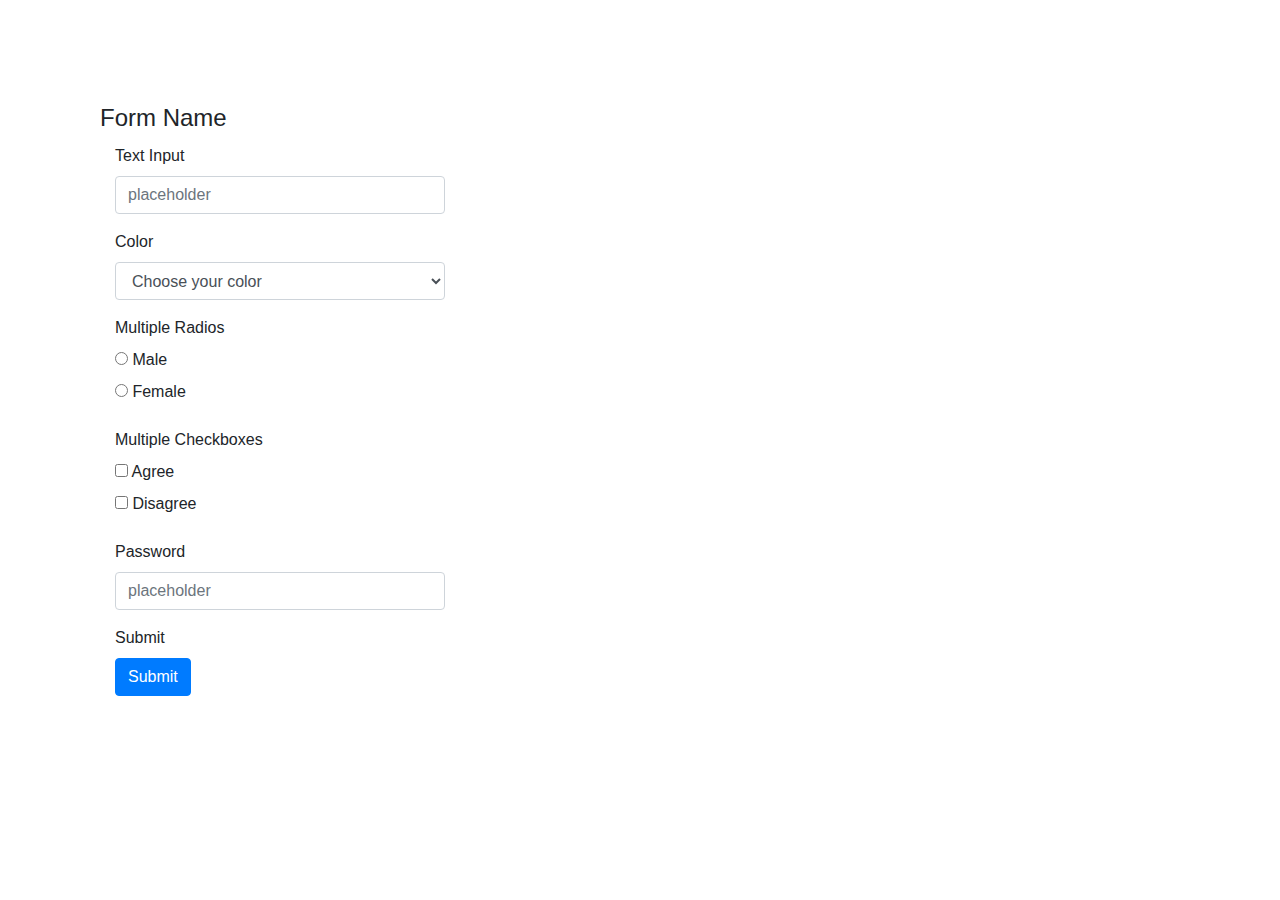
<file: Js_tut/index.html>
<!DOCTYPE html>
<html lang="en">

<head>
    <meta charset="UTF-8">
    <meta name="viewport" content="width=device-width, initial-scale=1.0">
    <title>Document</title>
    <!-- CSS only -->
    <link rel="stylesheet" href="https://stackpath.bootstrapcdn.com/bootstrap/4.5.2/css/bootstrap.min.css"
        integrity="sha384-JcKb8q3iqJ61gNV9KGb8thSsNjpSL0n8PARn9HuZOnIxN0hoP+VmmDGMN5t9UJ0Z" crossorigin="anonymous">



</head>

<body>

    <div id="validation-summary">

    </div>
    <form class="form-horizontal" style="margin: 100px;">
        <fieldset>

            <!-- Form Name -->
            <legend>Form Name</legend>

            <!-- Text input-->
            <div class="form-group">
                <label class="col-md-4 control-label" for="textinput">Text Input</label>
                <div class="col-md-4">
                    <input id="Name" name="textinput" type="text" placeholder="placeholder"
                        class="form-control input-md">
                    <span class="text-danger">Required</span>
                </div>
            </div>

            <!-- Select Basic -->
            <div class="form-group">
                <label class="col-md-4 control-label" for="color">Color</label>
                <div class="col-md-4">
                    <select id="color" name="selectbasic" class="form-control">
                        <option value="">Choose your color</option>
                        <option value="1">green</option>
                        <option value="2">yellow</option>
                    </select>
                    <span class="value"></span>
                    <span class="text-danger">Required</span>
                </div>
            </div>

            <!-- Multiple Radios -->
            <div class="form-group">
                <label class="col-md-4 control-label" for="gender">Multiple Radios</label>
                <div class="col-md-4">
                    <div class="radio">
                        <label for="gender-M">
                            <input type="radio" name="gender" id="gender-M" value="1">
                            Male
                        </label>
                    </div>
                    <div class="radio">
                        <label for="gender-f">
                            <input type="radio" name="gender" id="gender-F" value="2">
                            Female
                        </label>
                    </div>
                    <span class="text-danger">Required</span>
                </div>
            </div>

            <!-- Multiple Checkboxes -->
            <div class="form-group">
                <label class="col-md-4 control-label" for="choice">Multiple Checkboxes</label>
                <div class="col-md-4">
                    <div class="checkbox">
                        <label for="iAgree">
                            <input type="checkbox" name="choice" id="iAgree" value="1">
                            Agree
                        </label>
                    </div>
                    <div class="checkbox">
                        <label for="disagree">
                            <input type="checkbox" name="choice" id="disagree" value="2">
                            Disagree
                        </label>
                    </div>
                    <span class="text-danger">Required</span>
                </div>
            </div>



            <!-- Password input-->
            <div class="form-group">
                <label class="col-md-4 control-label" for="password">Password </label>
                <div class="col-md-4">
                    <input id="password" name="password" type="password" placeholder="placeholder"
                        class="form-control input-md">
                    <span class="text-danger">Required</span>
                </div>
            </div>
            <!-- Button -->
            <div class="form-group">
                <label class="col-md-4 control-label" for="singlebutton">Submit</label>
                <div class="col-md-4">
                    <button type="button" id="submit" name="submit" class="btn btn-primary">Submit</button>
                </div>
            </div>

        </fieldset>
    </form>


    <script src="./assets/js/main.js"></script>
    <!-- JS, Popper.js, and jQuery -->
    <script src="https://code.jquery.com/jquery-3.5.1.slim.min.js"
        integrity="sha384-DfXdz2htPH0lsSSs5nCTpuj/zy4C+OGpamoFVy38MVBnE+IbbVYUew+OrCXaRkfj"
        crossorigin="anonymous"></script>
    <script src="https://cdn.jsdelivr.net/npm/popper.js@1.16.1/dist/umd/popper.min.js"
        integrity="sha384-9/reFTGAW83EW2RDu2S0VKaIzap3H66lZH81PoYlFhbGU+6BZp6G7niu735Sk7lN"
        crossorigin="anonymous"></script>
    <script src="https://stackpath.bootstrapcdn.com/bootstrap/4.5.2/js/bootstrap.min.js"
        integrity="sha384-B4gt1jrGC7Jh4AgTPSdUtOBvfO8shuf57BaghqFfPlYxofvL8/KUEfYiJOMMV+rV"
        crossorigin="anonymous"></script>
</body>


</html>
</file>
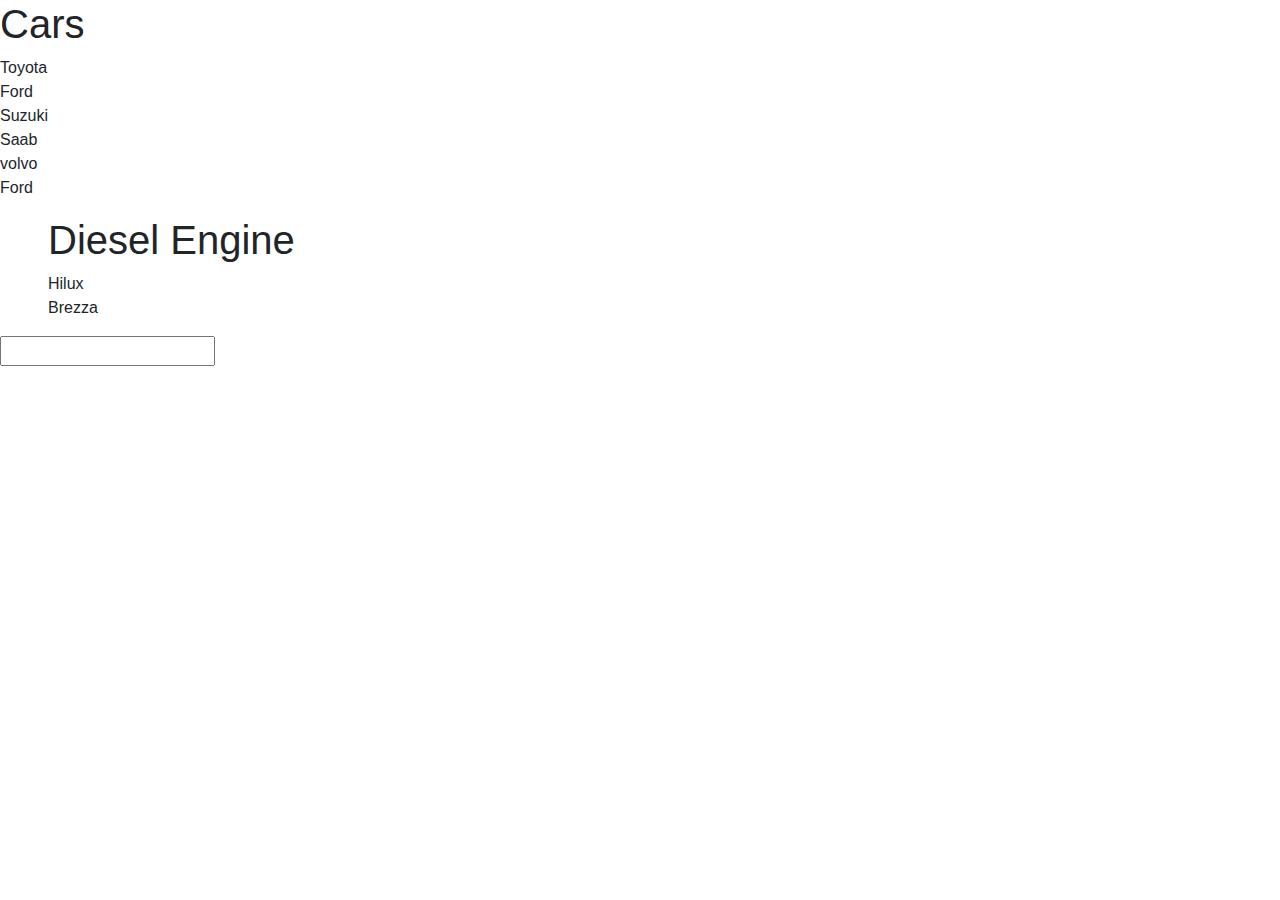
<file: Js_tut/array.html>
<!DOCTYPE html>
<html lang="en">

<head>
    <meta charset="UTF-8">
    <meta name="viewport" content="width=device-width, initial-scale=1.0">
    <title>Document</title>
    <!-- CSS only -->
    <link rel="stylesheet" href="https://stackpath.bootstrapcdn.com/bootstrap/4.5.2/css/bootstrap.min.css"
        integrity="sha384-JcKb8q3iqJ61gNV9KGb8thSsNjpSL0n8PARn9HuZOnIxN0hoP+VmmDGMN5t9UJ0Z" crossorigin="anonymous">

</head>

<body>
    <div class="main">
        <div class="d-flex flex-column">
            <h1>Cars</h1>
            <div class="d-flex flex-row">
                <ul class="list-unstyled" id="car-types">
                    <li></li>
                </ul>

            </div>
        </div>
        <div class="d-flex flex-column ml-5">
            <h1>Diesel Engine</h1>
            <ul class="list-unstyled" id="diesel-engine"></ul>
        </div>

        <input type="text" id="txt-box">
    </div>


    <script src="./assets/js/array.js"></script>
</body>

</html>
</file>
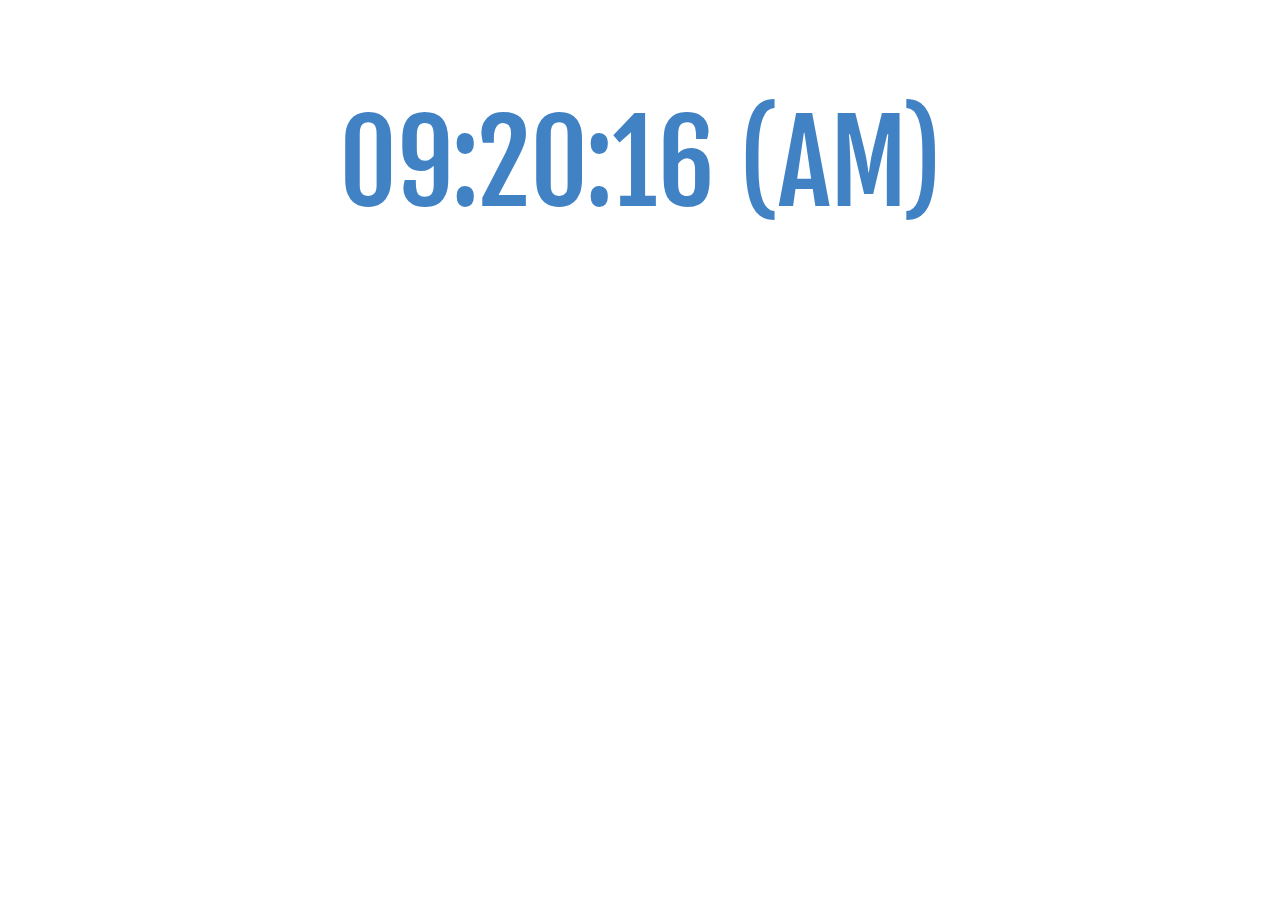
<file: Js_tut/digitalClock.html>
<!DOCTYPE html>
<html lang="en">

<head>
    <meta charset="UTF-8">
    <meta name="viewport" content="width=device-width, initial-scale=1.0">
    <title>Document</title>

    <link rel="stylesheet" href="https://stackpath.bootstrapcdn.com/bootstrap/4.5.2/css/bootstrap.min.css"
        integrity="sha384-JcKb8q3iqJ61gNV9KGb8thSsNjpSL0n8PARn9HuZOnIxN0hoP+VmmDGMN5t9UJ0Z" crossorigin="anonymous">

    <link href="https://fonts.googleapis.com/css2?family=Fjalla+One&display=swap" rel="stylesheet">

    <style>
        .digital-clock {
            margin: 5rem auto;
            font-size: 7rem;
            font-family: 'Fjalla One', sans-serif;
            color: #4182c4;
        }
    </style>

</head>

<body>
    <div class="d-flex align-items-center justify-content-center">
        <div class="digital-clock" id="digital-clock">
            10: 20 : 30 (AM)
        </div>
    </div>

    <script src="./assets/js/digitalClock.js"></script>
</body>

</html>
</file>
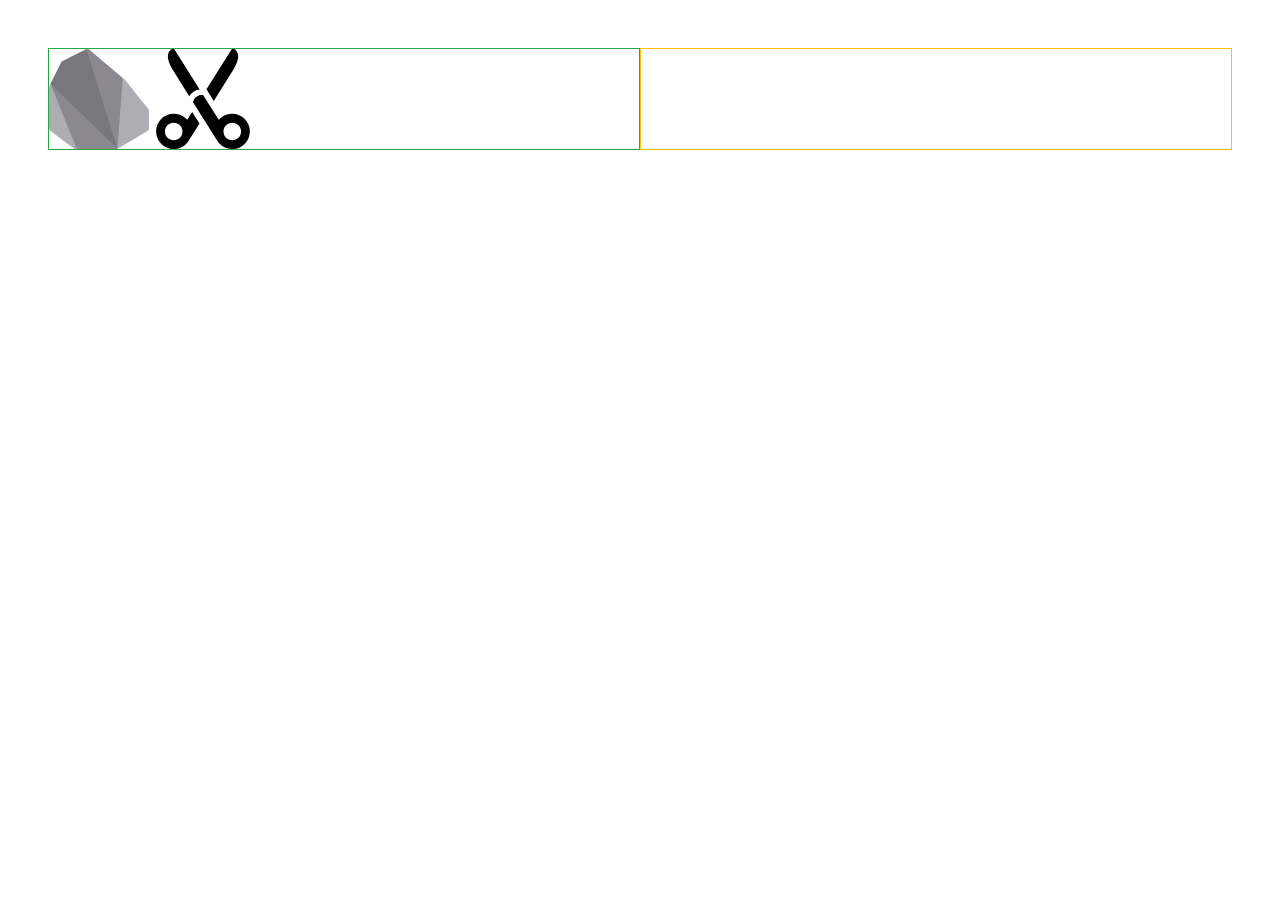
<file: Js_tut/dragAndDrop.html>
<!DOCTYPE html>
<html lang="en">

<head>
    <meta charset="UTF-8">
    <meta name="viewport" content="width=device-width, initial-scale=1.0">
    <title>Document</title>
    <!-- CSS only -->
    <link rel="stylesheet" href="https://stackpath.bootstrapcdn.com/bootstrap/4.5.2/css/bootstrap.min.css"
        integrity="sha384-JcKb8q3iqJ61gNV9KGb8thSsNjpSL0n8PARn9HuZOnIxN0hoP+VmmDGMN5t9UJ0Z" crossorigin="anonymous">

</head>

<body>

    <div class="d-flex m-5">
        <div class="border border-success w-50" id="dragable-component1" ondrop="drop(event);"
            ondragover="allowDrop(event);">
            <img src="./assets/img/stone.svg" alt="" width="100px" id="drag-element" draggable="true"
                ondragstart="drag(event);">
            <img src="./assets/img/cut.svg" alt="" width="100px" id="drag-element" draggable="true"
                ondragstart="drag(event);">
        </div>
        <div class="border border-warning w-50 p-5" id="dragable-component2" ondrop="drop(event);"
            ondragover="allowDrop(event)"></div>
    </div>

    <script src="./assets/js/dragAndDrop.js"></script>
</body>

</html>
</file>
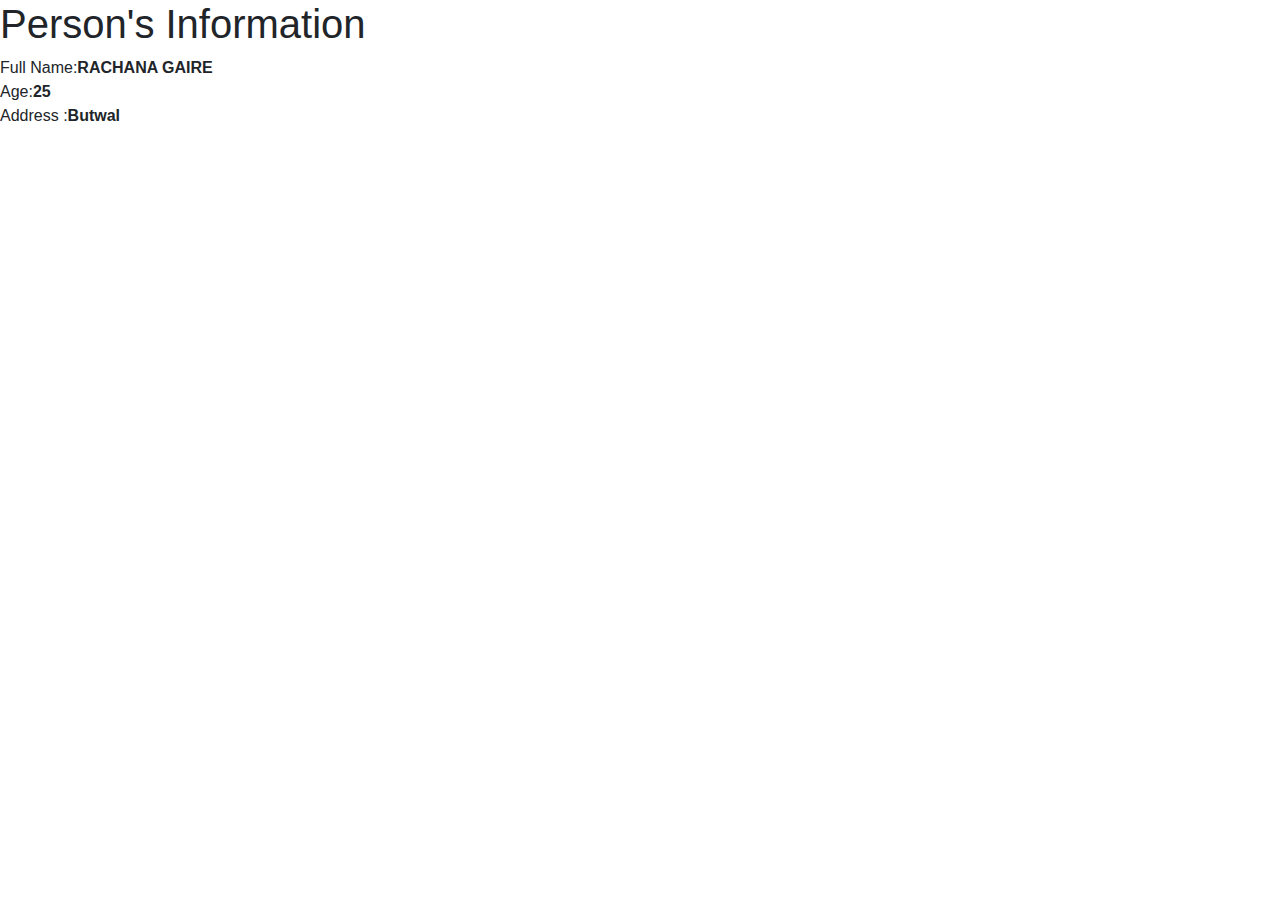
<file: Js_tut/object.html>
<!DOCTYPE html>
<html lang="en">

<head>
    <meta charset="UTF-8">
    <meta name="viewport" content="width=device-width, initial-scale=1.0">
    <title>Document</title>
    <link rel="stylesheet" href="https://stackpath.bootstrapcdn.com/bootstrap/4.5.2/css/bootstrap.min.css"
        integrity="sha384-JcKb8q3iqJ61gNV9KGb8thSsNjpSL0n8PARn9HuZOnIxN0hoP+VmmDGMN5t9UJ0Z" crossorigin="anonymous">


</head>

<body>

    <div class="main">
        <h1>Person's Information</h1>
        <div class="d-flex"><span>Full Name: </span> <span class="font-weight-bold" id="fullName"></span></div>
        <div class="d-flex"><span>Age: </span> <span class="font-weight-bold" id="age"></span></div>
        <div class="d-flex"><span>Address : </span> <span class="font-weight-bold" id="address"></span></div>

    </div>

    <script src="./assets/js/object.js"></script>
</body>

</html>
</file>
